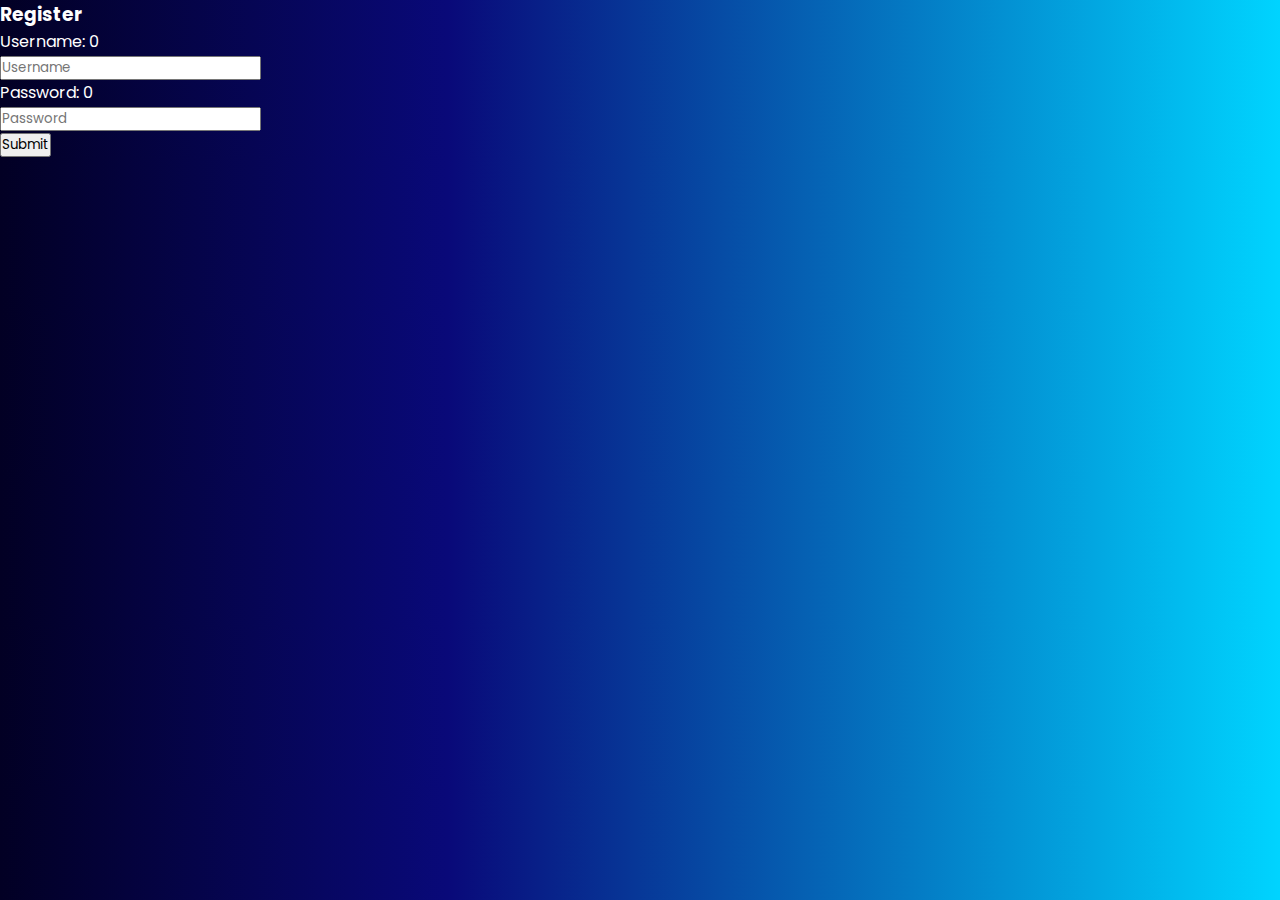
<file: register.html>
<!DOCTYPE html>
<html lang="en">
  <head>
    <meta charset="UTF-8" />
    <meta name="viewport" content="width=device-width, initial-scale=1.0" />
    <title>Document</title>
    <link rel="stylesheet" href="./index.css" />
  </head>
  <body>
    <form id="regsiterForm">
      <h3>Register</h3>
      <div id="usernameContainer">
        <label>Username: <span id="usercount">0</span></label><br />
        <input placeholder="Username" id="username" />
        <p id="usernameError"></p>
      </div>
      <div id="passwordContainer">
        <label>Password: <span id="passcount">0</span></label><br/>
        <input placeholder="Password" id="Password">
        <p id="passwordError"></p>
      </div>
      <button type="submit">Submit</button>
    </form>
    <script defer src="./register.js"></script>
  </body>
</html>
</file>
<file: index.css>
@import url("https://fonts.googleapis.com/css2?family=Poppins:ital,wght@0,100;0,200;0,300;0,400;0,500;0,600;0,700;0,800;0,900;1,100;1,200;1,300;1,400;1,500;1,600;1,700;1,800;1,900&display=swap");
@import url("https://fonts.googleapis.com/css2?family=Roboto:ital,wght@0,100;0,300;0,400;0,500;0,700;0,900;1,100;1,300;1,400;1,500;1,700;1,900&display=swap");
* {
  margin: 0;
  padding: 0;
  box-sizing: border-box;
  font-family: "poppins", "sans-serif";
}
body {
  background: linear-gradient(
    90deg,
    rgba(2, 0, 36, 1) 0%,
    rgba(9, 9, 121, 1) 35%,
    rgba(0, 212, 255, 1) 100%
  );
  color: white;
  font-size: 1rem;
}
.header {
  display: flex;
  align-items: center;
  justify-content: space-around;
  padding: 0.5rem;
  border-bottom: 1px solid #dedede;
}
/* 1rem = 16px
0.5rem = 8px
*/
.header__btngroup {
  display: flex;
  align-items: center;
  gap: 0.6rem;
}
.header__btngroup > button {
  padding: 0.35rem;
  background-color: transparent;
  color: white;
  border: 1px solid #dedede;
  border-radius: 1rem;
}
.header__btngroup > button > a {
  color: white;
  text-decoration: none;
}
.movie__container {
  display: grid;
  grid-template-columns: repeat(auto-fit, minmax(220px, 1fr));
  gap: 0.6rem;
  margin: 0.7rem;
  color: white;
}
.movie__card {
  border: 1px solid #dedede;
}
.movie__card > img {
  width: 100%;
}
.orangeSpan {
  color: orange;
}
.purpleSpan {
  color: purple;
}
#registerForm {
    
}
</file>
